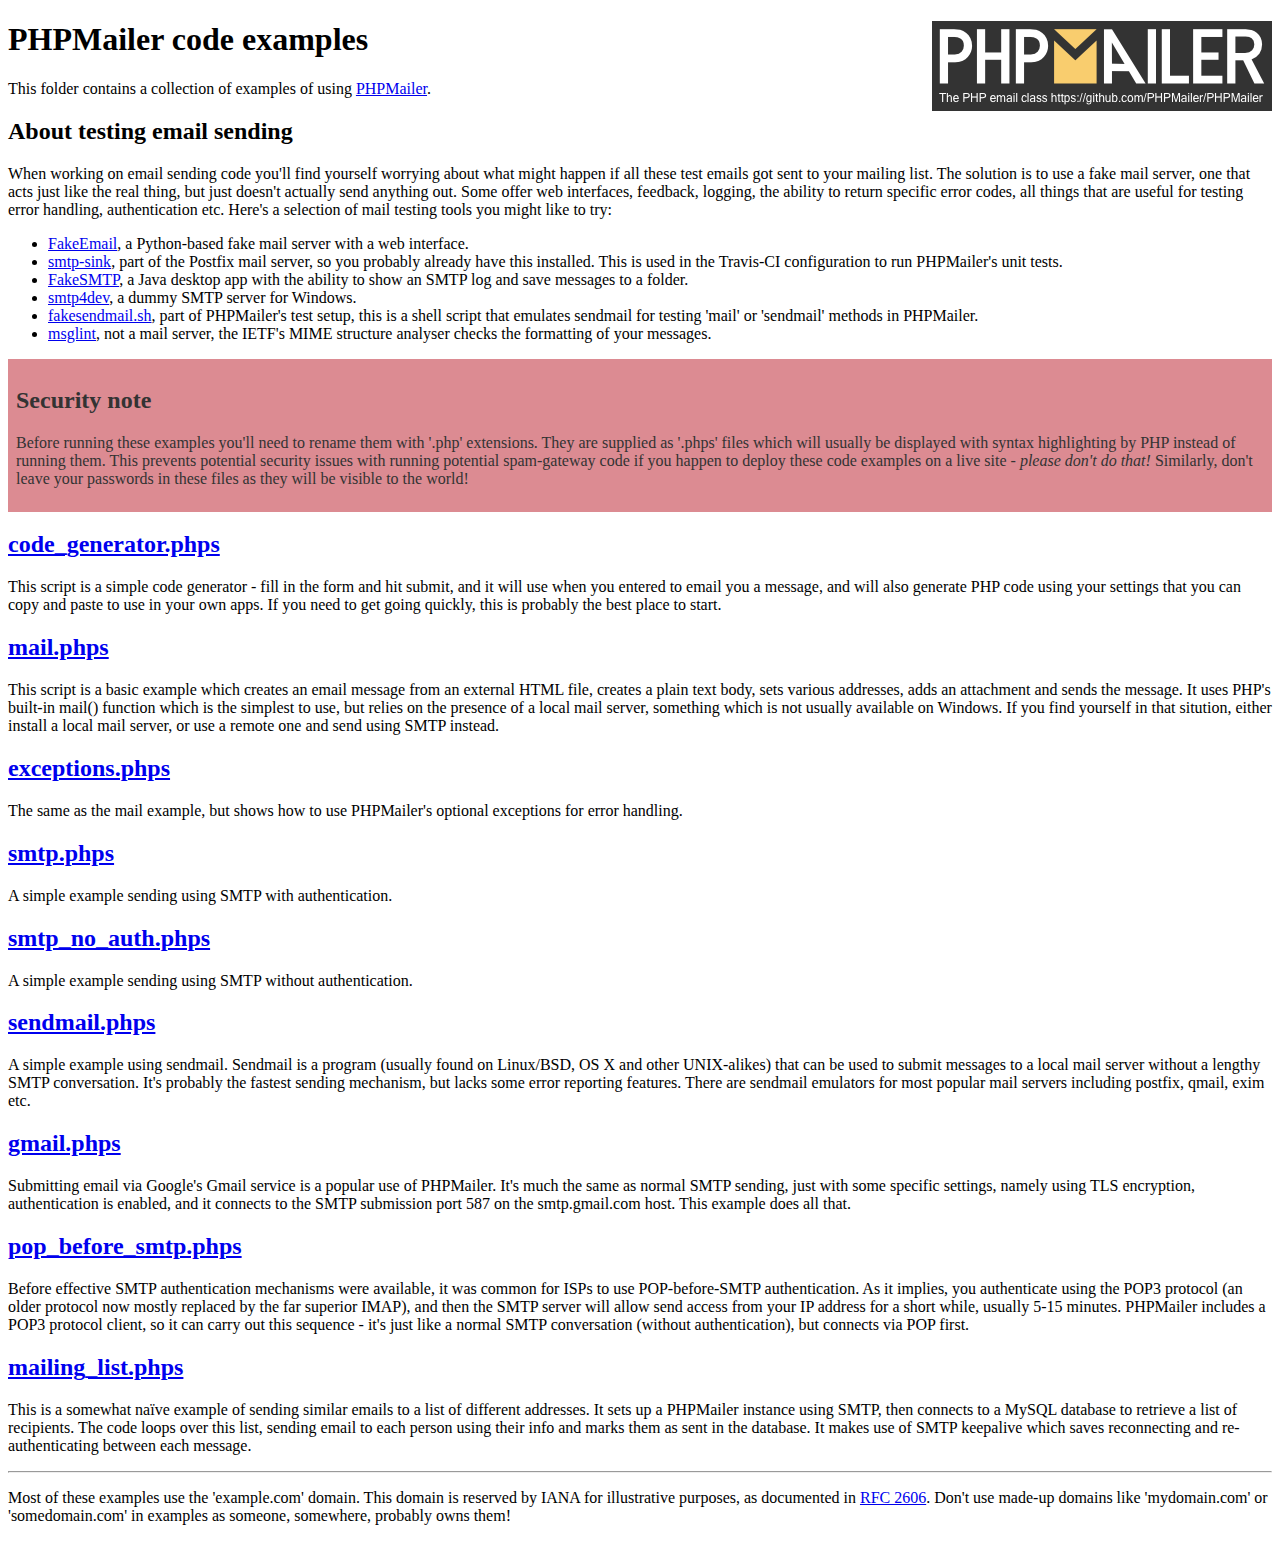
<file: utilidades/PHPMailer/examples/index.html>
<!DOCTYPE html>
<html>
<head>
	<meta charset="UTF-8">
	<title>PHPMailer Examples</title>
</head>
<body>
<h1>PHPMailer code examples<a href="https://github.com/PHPMailer/PHPMailer"><img src="images/phpmailer.png" style="float:right; border:0;" alt="PHPMailer logo"></a></h1>
<p>This folder contains a collection of examples of using <a href="https://github.com/PHPMailer/PHPMailer">PHPMailer</a>.</p>
<h2>About testing email sending</h2>
<p>When working on email sending code you'll find yourself worrying about what might happen if all these test emails got sent to your mailing list. The solution is to use a fake mail server, one that acts just like the real thing, but just doesn't actually send anything out. Some offer web interfaces, feedback, logging, the ability to return specific error codes, all things that are useful for testing error handling, authentication etc. Here's a selection of mail testing tools you might like to try:</p>
<ul>
  <li><a href="https://github.com/isotoma/FakeEmail">FakeEmail</a>, a Python-based fake mail server with a web interface.</li>
  <li><a href="http://www.postfix.org/smtp-sink.1.html">smtp-sink</a>, part of the Postfix mail server, so you probably already have this installed. This is used in the Travis-CI configuration to run PHPMailer's unit tests.</li>
  <li><a href="https://github.com/Nilhcem/FakeSMTP">FakeSMTP</a>, a Java desktop app with the ability to show an SMTP log and save messages to a folder.</li>
  <li><a href="http://smtp4dev.codeplex.com">smtp4dev</a>, a dummy SMTP server for Windows.</li>
  <li><a href="https://github.com/PHPMailer/PHPMailer/blob/master/test/fakesendmail.sh">fakesendmail.sh</a>, part of PHPMailer's test setup, this is a shell script that emulates sendmail for testing 'mail' or 'sendmail' methods in PHPMailer.</li>
  <li><a href="http://tools.ietf.org/tools/msglint/">msglint</a>, not a mail server, the IETF's MIME structure analyser checks the formatting of your messages.</li>
</ul>
<div style="padding: 8px; color: #333333; background-color: #dc8b92">
<h2>Security note</h2>
<p>Before running these examples you'll need to rename them with '.php' extensions. They are supplied as '.phps' files which will usually be displayed with syntax highlighting by PHP instead of running them. This prevents potential security issues with running potential spam-gateway code if you happen to deploy these code examples on a live site - <em>please don't do that!</em> Similarly, don't leave your passwords in these files as they will be visible to the world!</p>
</div>
<h2><a href="code_generator.phps">code_generator.phps</a></h2>
<p>This script is a simple code generator - fill in the form and hit submit, and it will use when you entered to email you a message, and will also generate PHP code using your settings that you can copy and paste to use in your own apps. If you need to get going quickly, this is probably the best place to start.</p>
<h2><a href="mail.phps">mail.phps</a></h2>
<p>This script is a basic example which creates an email message from an external HTML file, creates a plain text body, sets various addresses, adds an attachment and sends the message. It uses PHP's built-in mail() function which is the simplest to use, but relies on the presence of a local mail server, something which is not usually available on Windows. If you find yourself in that sitution, either install a local mail server, or use a remote one and send using SMTP instead.</p>
<h2><a href="exceptions.phps">exceptions.phps</a></h2>
<p>The same as the mail example, but shows how to use PHPMailer's optional exceptions for error handling.</p>
<h2><a href="smtp.phps">smtp.phps</a></h2>
<p>A simple example sending using SMTP with authentication.</p>
<h2><a href="smtp_no_auth.phps">smtp_no_auth.phps</a></h2>
<p>A simple example sending using SMTP without authentication.</p>
<h2><a href="sendmail.phps">sendmail.phps</a></h2>
<p>A simple example using sendmail. Sendmail is a program (usually found on Linux/BSD, OS X and other UNIX-alikes) that can be used to submit messages to a local mail server without a lengthy SMTP conversation. It's probably the fastest sending mechanism, but lacks some error reporting features. There are sendmail emulators for most popular mail servers including postfix, qmail, exim etc.</p>
<h2><a href="gmail.phps">gmail.phps</a></h2>
<p>Submitting email via Google's Gmail service is a popular use of PHPMailer. It's much the same as normal SMTP sending, just with some specific settings, namely using TLS encryption, authentication is enabled, and it connects to the SMTP submission port 587 on the smtp.gmail.com host. This example does all that.</p>
<h2><a href="pop_before_smtp.phps">pop_before_smtp.phps</a></h2>
<p>Before effective SMTP authentication mechanisms were available, it was common for ISPs to use POP-before-SMTP authentication. As it implies, you authenticate using the POP3 protocol (an older protocol now mostly replaced by the far superior IMAP), and then the SMTP server will allow send access from your IP address for a short while, usually 5-15 minutes. PHPMailer includes a POP3 protocol client, so it can carry out this sequence - it's just like a normal SMTP conversation (without authentication), but connects via POP first.</p>
<h2><a href="mailing_list.phps">mailing_list.phps</a></h2>
<p>This is a somewhat naïve example of sending similar emails to a list of different addresses. It sets up a PHPMailer instance using SMTP, then connects to a MySQL database to retrieve a list of recipients. The code loops over this list, sending email to each person using their info and marks them as sent in the database. It makes use of SMTP keepalive which saves reconnecting and re-authenticating between each message.</p>
<hr>
<p>Most of these examples use the 'example.com' domain. This domain is reserved by IANA for illustrative purposes, as documented in <a href="http://tools.ietf.org/html/rfc2606">RFC 2606</a>. Don't use made-up domains like 'mydomain.com' or 'somedomain.com' in examples as someone, somewhere, probably owns them!</p>
</body>
</html>
</file>
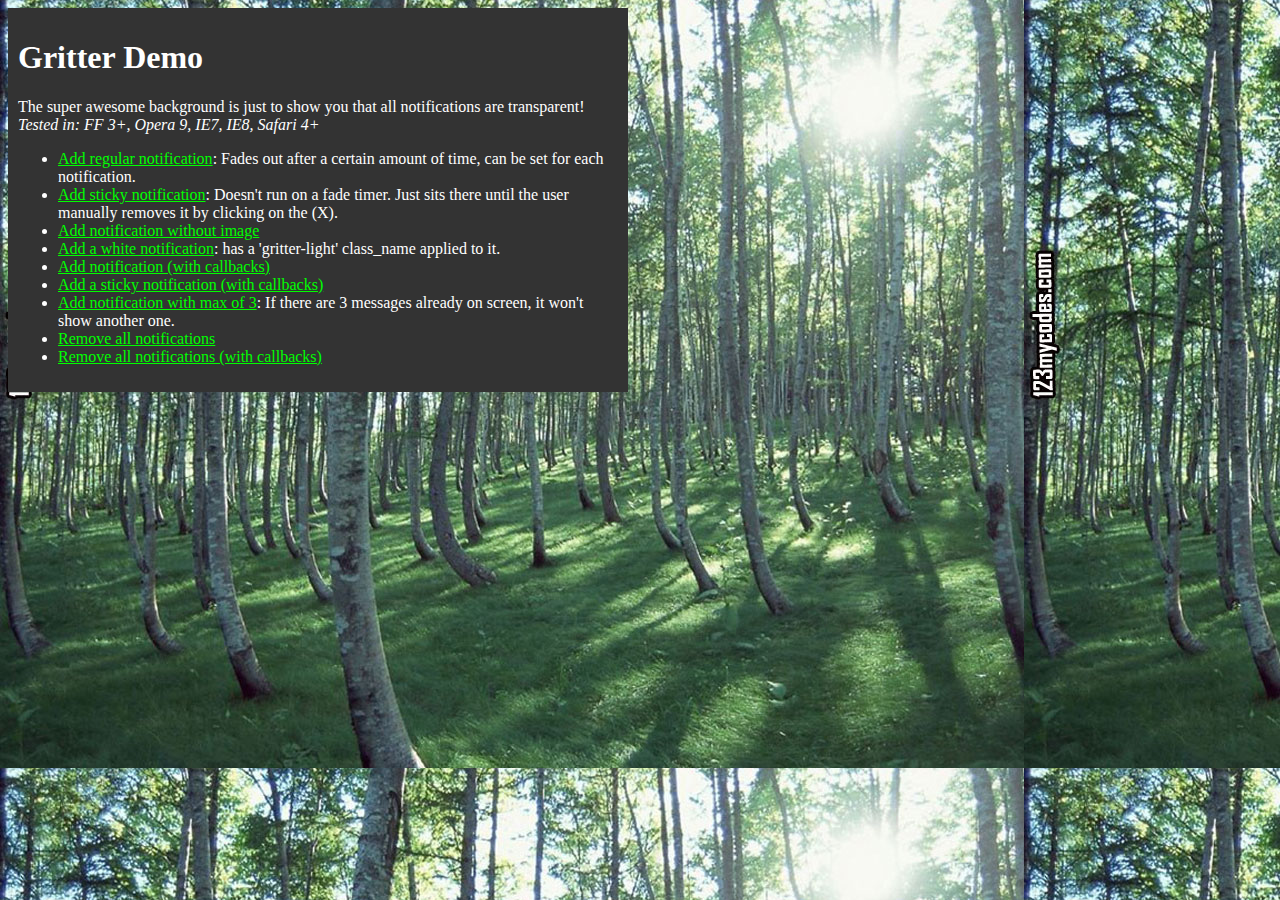
<file: data/reservacion/assets/gritter-master/index.html>
<!DOCTYPE html PUBLIC "-//W3C//DTD XHTML 1.0 Transitional//EN" "http://www.w3.org/TR/xhtml1/DTD/xhtml1-transitional.dtd">
<html xmlns="http://www.w3.org/1999/xhtml">
<head>
<title>Gritter demo for jQuery - boedesign.com</title>
<meta http-equiv="Content-Type" content="text/html; charset=utf-8" />
<link rel="stylesheet" type="text/css" href="css/jquery.gritter.css" />
<script type="text/javascript" src="http://www.google.com/jsapi"></script>
<script type="text/javascript">google.load('jquery', '1.7.1');</script>
<script type="text/javascript" src="js/jquery.gritter.js"></script>
<style type="text/css">
	body {
		background:#222 url(images/trees.jpg);
		color:#fff;
	}
	a {
		color:#00ff00;
	}
	#container {
		width:600px;
		background:#333;
		padding:10px;
	}
</style>
</head>


<body>
<div id="container">
	<h1>Gritter Demo</h1>
	<p>
		The super awesome background is just to show you that all notifications are transparent!
		<em>Tested in: FF 3+, Opera 9, IE7, IE8, Safari 4+</em>
	</p>
	<ul>
		<li>
			<a href="#" id="add-regular">Add regular notification</a>: Fades out after a certain amount of time, can be set for each notification.
		</li>
		<li>
			<a href="#" id="add-sticky">Add sticky notification</a>: Doesn't run on a fade timer.  Just sits there until the user manually removes it by clicking on the (X).
		</li>
		<li>
			<a href="#" id="add-without-image">Add notification without image</a>
		</li>
        <li>
            <a href="#" id="add-gritter-light">Add a white notification</a>: has a 'gritter-light' class_name applied to it.
        </li>
		<li>
			<a href="#" id="add-with-callbacks">Add notification (with callbacks)</a>
		</li>
		<li>
			<a href="#" id="add-sticky-with-callbacks">Add a sticky notification (with callbacks)</a>
		</li>
        <li>
            <a href="#" id="add-max">Add notification with max of 3</a>: If there are 3 messages already on screen, it won't show another one.
        </li>
		<li>
			<a href="#" id="remove-all">Remove all notifications</a>
		</li>
		<li>
			<a href="#" id="remove-all-with-callbacks">Remove all notifications (with callbacks)</a>
		</li>
	</ul>
</div>

<script type="text/javascript">

	$(function(){

		// global setting override
        /*
		$.extend($.gritter.options, {
		    class_name: 'gritter-light', // for light notifications (can be added directly to $.gritter.add too)
		    position: 'bottom-left', // possibilities: bottom-left, bottom-right, top-left, top-right
			fade_in_speed: 100, // how fast notifications fade in (string or int)
			fade_out_speed: 100, // how fast the notices fade out
			time: 3000 // hang on the screen for...
		});
        */

		$('#add-sticky').click(function(){

			var unique_id = $.gritter.add({
				// (string | mandatory) the heading of the notification
				title: 'This is a sticky notice!',
				// (string | mandatory) the text inside the notification
				text: 'Lorem ipsum dolor sit amet, consectetur adipiscing elit. Vivamus eget tincidunt velit. Cum sociis natoque penatibus et <a href="#" style="color:#ccc">magnis dis parturient</a> montes, nascetur ridiculus mus.',
				// (string | optional) the image to display on the left
				image: 'http://s3.amazonaws.com/twitter_production/profile_images/132499022/myface_bigger.jpg',
				// (bool | optional) if you want it to fade out on its own or just sit there
				sticky: true,
				// (int | optional) the time you want it to be alive for before fading out
				time: '',
				// (string | optional) the class name you want to apply to that specific message
				class_name: 'my-sticky-class'
			});

			// You can have it return a unique id, this can be used to manually remove it later using
			/*
			setTimeout(function(){

				$.gritter.remove(unique_id, {
					fade: true,
					speed: 'slow'
				});

			}, 6000)
			*/

			return false;

		});

		$('#add-regular').click(function(){

			$.gritter.add({
				// (string | mandatory) the heading of the notification
				title: 'This is a regular notice!',
				// (string | mandatory) the text inside the notification
				text: 'This will fade out after a certain amount of time. Vivamus eget tincidunt velit. Cum sociis natoque penatibus et <a href="#" style="color:#ccc">magnis dis parturient</a> montes, nascetur ridiculus mus.',
				// (string | optional) the image to display on the left
				image: 'http://a0.twimg.com/profile_images/59268975/jquery_avatar_bigger.png',
				// (bool | optional) if you want it to fade out on its own or just sit there
				sticky: false,
				// (int | optional) the time you want it to be alive for before fading out
				time: ''
			});

			return false;

		});

        $('#add-max').click(function(){

            $.gritter.add({
                // (string | mandatory) the heading of the notification
                title: 'This is a notice with a max of 3 on screen at one time!',
                // (string | mandatory) the text inside the notification
                text: 'This will fade out after a certain amount of time. Vivamus eget tincidunt velit. Cum sociis natoque penatibus et <a href="#" style="color:#ccc">magnis dis parturient</a> montes, nascetur ridiculus mus.',
                // (string | optional) the image to display on the left
                image: 'http://a0.twimg.com/profile_images/59268975/jquery_avatar_bigger.png',
                // (bool | optional) if you want it to fade out on its own or just sit there
                sticky: false,
                // (function) before the gritter notice is opened
                before_open: function(){
                    if($('.gritter-item-wrapper').length == 3)
                    {
                        // Returning false prevents a new gritter from opening
                        return false;
                    }
                }
            });

            return false;

        });

		$('#add-without-image').click(function(){

			$.gritter.add({
				// (string | mandatory) the heading of the notification
				title: 'This is a notice without an image!',
				// (string | mandatory) the text inside the notification
				text: 'This will fade out after a certain amount of time. Vivamus eget tincidunt velit. Cum sociis natoque penatibus et <a href="#" style="color:#ccc">magnis dis parturient</a> montes, nascetur ridiculus mus.'
			});

			return false;
		});

        $('#add-gritter-light').click(function(){

            $.gritter.add({
                // (string | mandatory) the heading of the notification
                title: 'This is a light notification',
                // (string | mandatory) the text inside the notification
                text: 'Just add a "gritter-light" class_name to your $.gritter.add or globally to $.gritter.options.class_name',
                class_name: 'gritter-light'
            });

            return false;
        });

		$('#add-with-callbacks').click(function(){

			$.gritter.add({
				// (string | mandatory) the heading of the notification
				title: 'This is a notice with callbacks!',
				// (string | mandatory) the text inside the notification
				text: 'The callback is...',
				// (function | optional) function called before it opens
				before_open: function(){
					alert('I am called before it opens');
				},
				// (function | optional) function called after it opens
				after_open: function(e){
					alert("I am called after it opens: \nI am passed the jQuery object for the created Gritter element...\n" + e);
				},
				// (function | optional) function called before it closes
				before_close: function(e, manual_close){
                    var manually = (manual_close) ? 'The "X" was clicked to close me!' : '';
					alert("I am called before it closes: I am passed the jQuery object for the Gritter element... \n" + manually);
				},
				// (function | optional) function called after it closes
				after_close: function(e, manual_close){
                    var manually = (manual_close) ? 'The "X" was clicked to close me!' : '';
					alert('I am called after it closes. ' + manually);
				}
			});

			return false;
		});

		$('#add-sticky-with-callbacks').click(function(){

			$.gritter.add({
				// (string | mandatory) the heading of the notification
				title: 'This is a sticky notice with callbacks!',
				// (string | mandatory) the text inside the notification
				text: 'Sticky sticky notice.. sticky sticky notice...',
				// Stickeh!
				sticky: true,
				// (function | optional) function called before it opens
				before_open: function(){
					alert('I am a sticky called before it opens');
				},
				// (function | optional) function called after it opens
				after_open: function(e){
					alert("I am a sticky called after it opens: \nI am passed the jQuery object for the created Gritter element...\n" + e);
				},
				// (function | optional) function called before it closes
				before_close: function(e){
					alert("I am a sticky called before it closes: I am passed the jQuery object for the Gritter element... \n" + e);
				},
				// (function | optional) function called after it closes
				after_close: function(){
					alert('I am a sticky called after it closes');
				}
			});

			return false;

		});

		$("#remove-all").click(function(){

			$.gritter.removeAll();
			return false;

		});

		$("#remove-all-with-callbacks").click(function(){

			$.gritter.removeAll({
				before_close: function(e){
					alert("I am called before all notifications are closed.  I am passed the jQuery object containing all  of Gritter notifications.\n" + e);
				},
				after_close: function(){
					alert('I am called after everything has been closed.');
				}
			});
			return false;

		});


	});
</script>

</body>
</html>
</file>
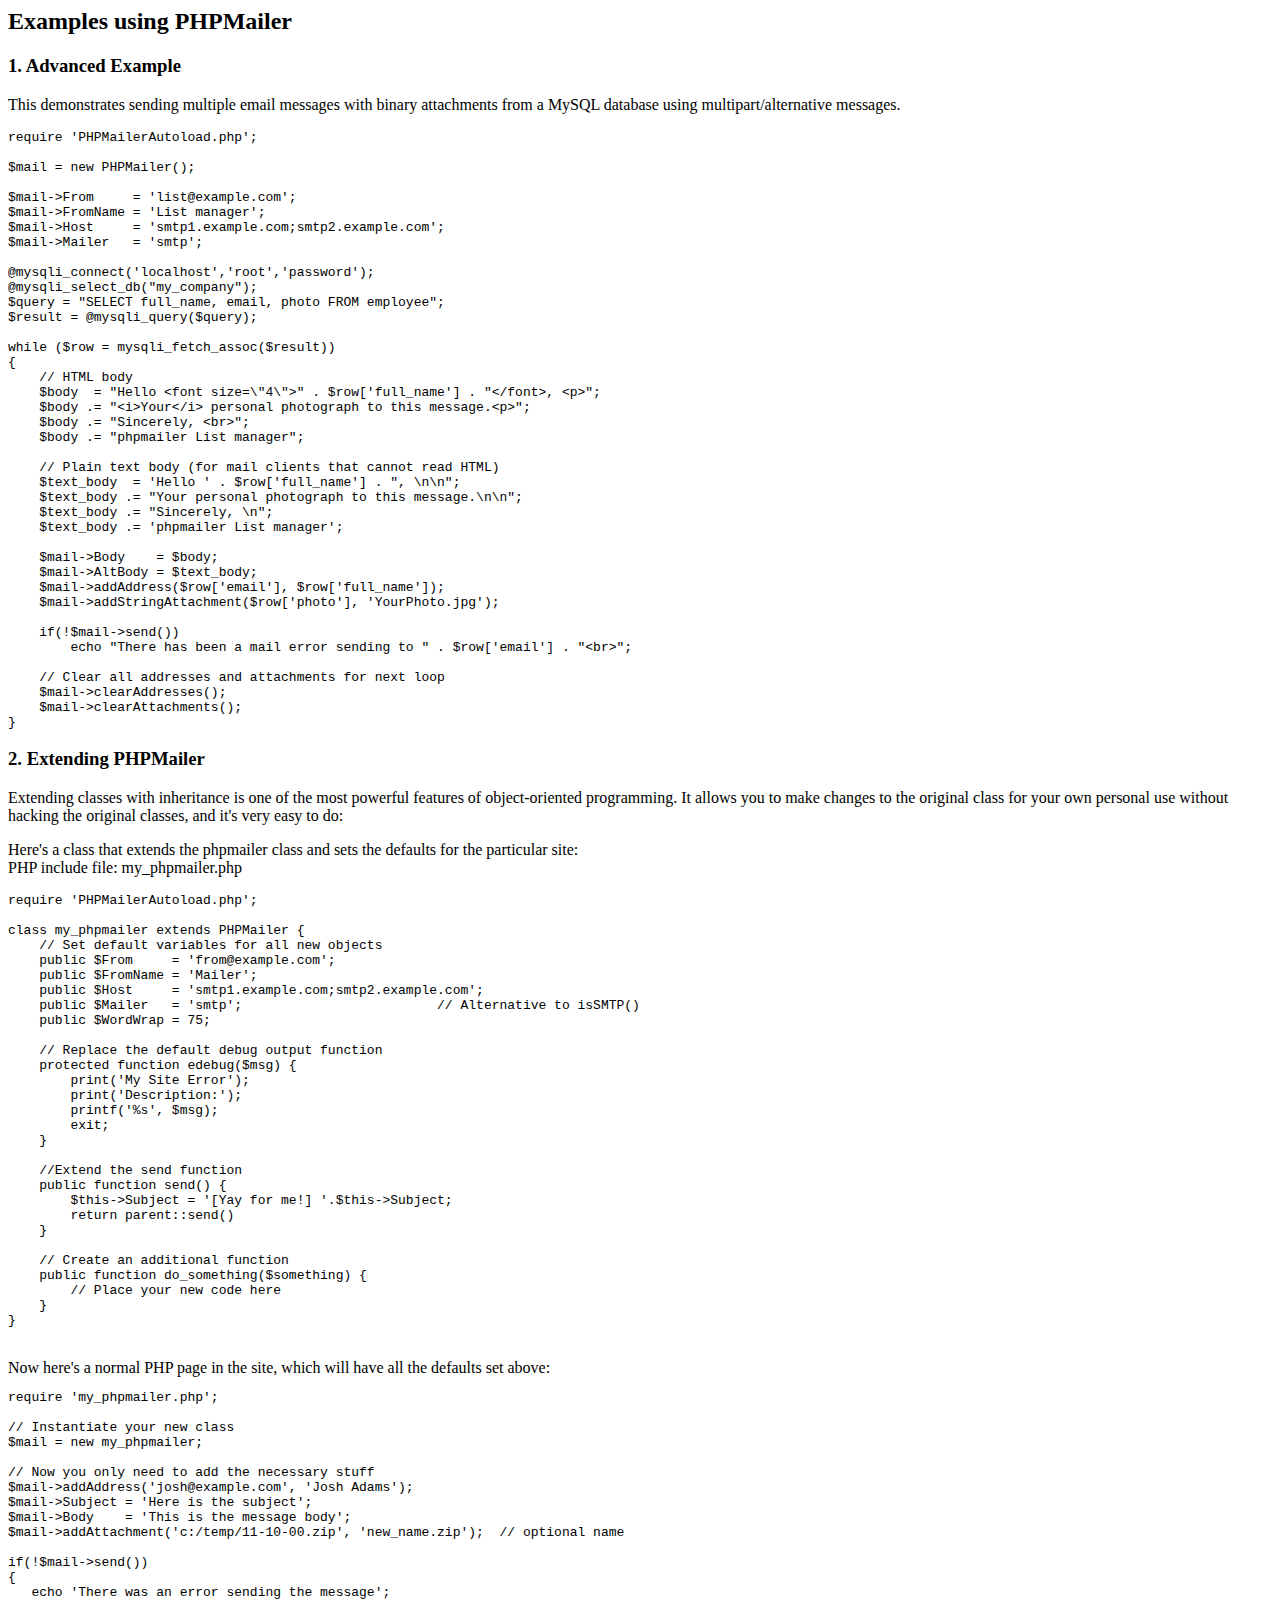
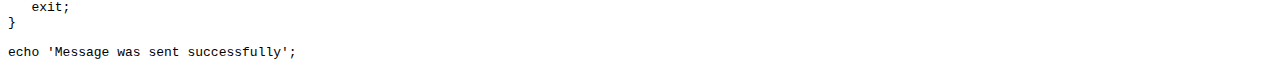
<file: utilidades/PHPMailer/docs/extending.html>
<html>
<head>
<title>Examples using phpmailer</title>
</head>

<body>

<h2>Examples using PHPMailer</h2>

<h3>1. Advanced Example</h3>
<p>

This demonstrates sending multiple email messages with binary attachments
from a MySQL database using multipart/alternative messages.<p>

<pre>
require 'PHPMailerAutoload.php';

$mail = new PHPMailer();

$mail->From     = 'list@example.com';
$mail->FromName = 'List manager';
$mail->Host     = 'smtp1.example.com;smtp2.example.com';
$mail->Mailer   = 'smtp';

@mysqli_connect('localhost','root','password');
@mysqli_select_db("my_company");
$query = "SELECT full_name, email, photo FROM employee";
$result = @mysqli_query($query);

while ($row = mysqli_fetch_assoc($result))
{
    // HTML body
    $body  = "Hello &lt;font size=\"4\"&gt;" . $row['full_name'] . "&lt;/font&gt;, &lt;p&gt;";
    $body .= "&lt;i&gt;Your&lt;/i&gt; personal photograph to this message.&lt;p&gt;";
    $body .= "Sincerely, &lt;br&gt;";
    $body .= "phpmailer List manager";

    // Plain text body (for mail clients that cannot read HTML)
    $text_body  = 'Hello ' . $row['full_name'] . ", \n\n";
    $text_body .= "Your personal photograph to this message.\n\n";
    $text_body .= "Sincerely, \n";
    $text_body .= 'phpmailer List manager';

    $mail->Body    = $body;
    $mail->AltBody = $text_body;
    $mail->addAddress($row['email'], $row['full_name']);
    $mail->addStringAttachment($row['photo'], 'YourPhoto.jpg');

    if(!$mail->send())
        echo "There has been a mail error sending to " . $row['email'] . "&lt;br&gt;";

    // Clear all addresses and attachments for next loop
    $mail->clearAddresses();
    $mail->clearAttachments();
}
</pre>
<p>

<h3>2. Extending PHPMailer</h3>
<p>

Extending classes with inheritance is one of the most
powerful features of object-oriented programming. It allows you to make changes to the
original class for your own personal use without hacking the original
classes, and it's very easy to do:

<p>
Here's a class that extends the phpmailer class and sets the defaults
for the particular site:<br>
PHP include file: my_phpmailer.php
<p>

<pre>
require 'PHPMailerAutoload.php';

class my_phpmailer extends PHPMailer {
    // Set default variables for all new objects
    public $From     = 'from@example.com';
    public $FromName = 'Mailer';
    public $Host     = 'smtp1.example.com;smtp2.example.com';
    public $Mailer   = 'smtp';                         // Alternative to isSMTP()
    public $WordWrap = 75;

    // Replace the default debug output function
    protected function edebug($msg) {
        print('My Site Error');
        print('Description:');
        printf('%s', $msg);
        exit;
    }

    //Extend the send function
    public function send() {
        $this->Subject = '[Yay for me!] '.$this->Subject;
        return parent::send()
    }

    // Create an additional function
    public function do_something($something) {
        // Place your new code here
    }
}
</pre>
<br>
Now here's a normal PHP page in the site, which will have all the defaults set above:<br>

<pre>
require 'my_phpmailer.php';

// Instantiate your new class
$mail = new my_phpmailer;

// Now you only need to add the necessary stuff
$mail->addAddress('josh@example.com', 'Josh Adams');
$mail->Subject = 'Here is the subject';
$mail->Body    = 'This is the message body';
$mail->addAttachment('c:/temp/11-10-00.zip', 'new_name.zip');  // optional name

if(!$mail->send())
{
   echo 'There was an error sending the message';
   exit;
}

echo 'Message was sent successfully';
</pre>
</body>
</html>
</file>
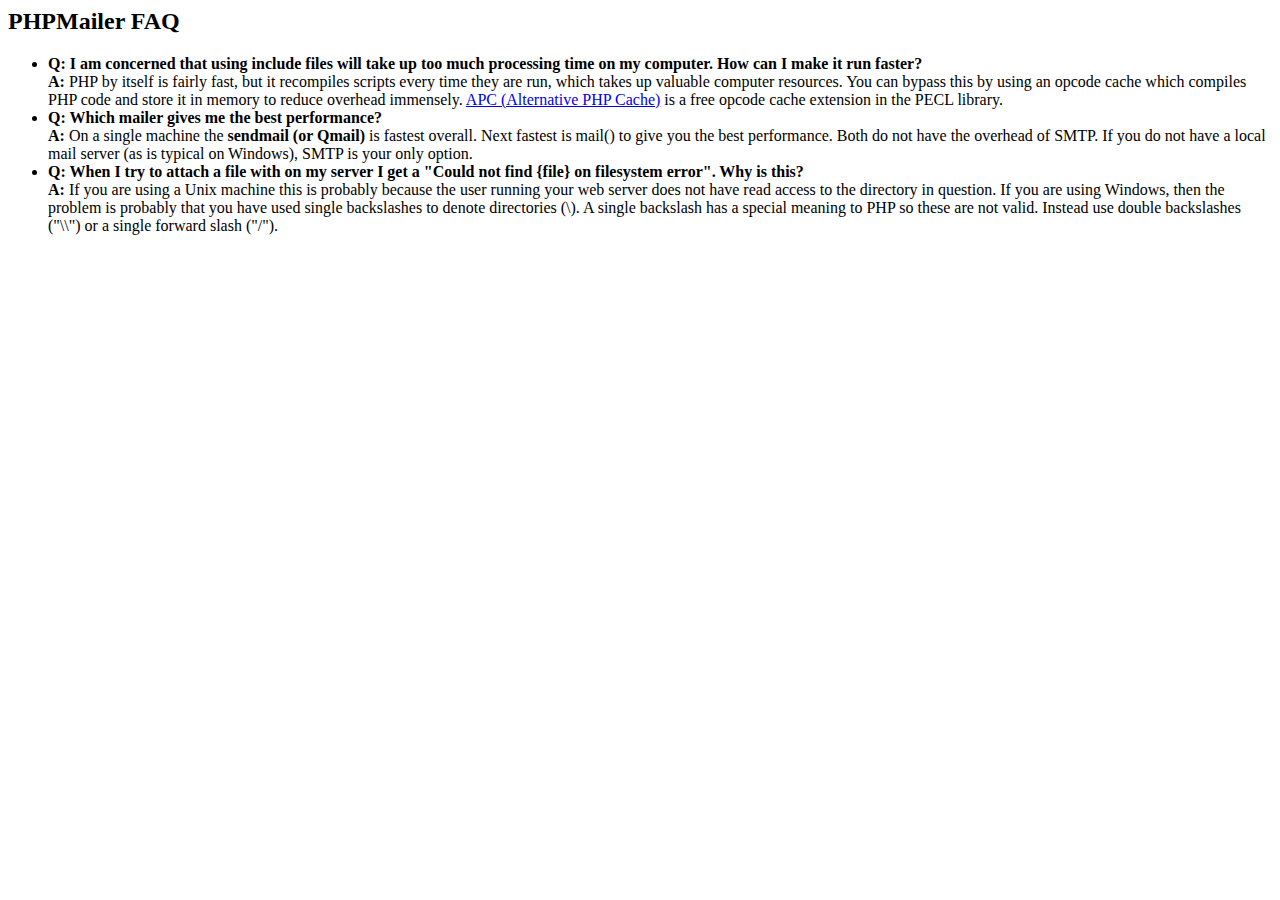
<file: utilidades/PHPMailer/docs/faq.html>
﻿<html>
<head>
<title>PHPMailer FAQ</title>
</head>
<body>
<h2>PHPMailer FAQ</h2>
<ul>
    <li><strong>Q: I am concerned that using include files will take up too much
    processing time on my computer. How can I make it run faster?</strong><br>
    <strong>A:</strong> PHP by itself is fairly fast, but it recompiles scripts every time they are run, which takes up valuable
    computer resources. You can bypass this by using an opcode cache which compiles
    PHP code and store it in memory to reduce overhead immensely. <a href="http://www.php.net/apc/">APC
    (Alternative PHP Cache)</a> is a free opcode cache extension in the PECL library.</li>
    <li><strong>Q: Which mailer gives me the best performance?</strong><br>
    <strong>A:</strong> On a single machine the <strong>sendmail (or Qmail)</strong> is fastest overall.
    Next fastest is mail() to give you the best performance. Both do not have the overhead of SMTP.
    If you do not have a local mail server (as is typical on Windows), SMTP is your only option.</li>
    <li><strong>Q: When I try to attach a file with on my server I get a
    "Could not find {file} on filesystem error". Why is this?</strong><br>
    <strong>A:</strong> If you are using a Unix machine this is probably because the user
    running your web server does not have read access to the directory in question. If you are using Windows,
    then the problem is probably that you have used single backslashes to denote directories (\).
    A single backslash has a special meaning to PHP so these are not
    valid. Instead use double backslashes ("\\") or a single forward
    slash ("/").</li>
</ul>
</body>
</html>
</file>
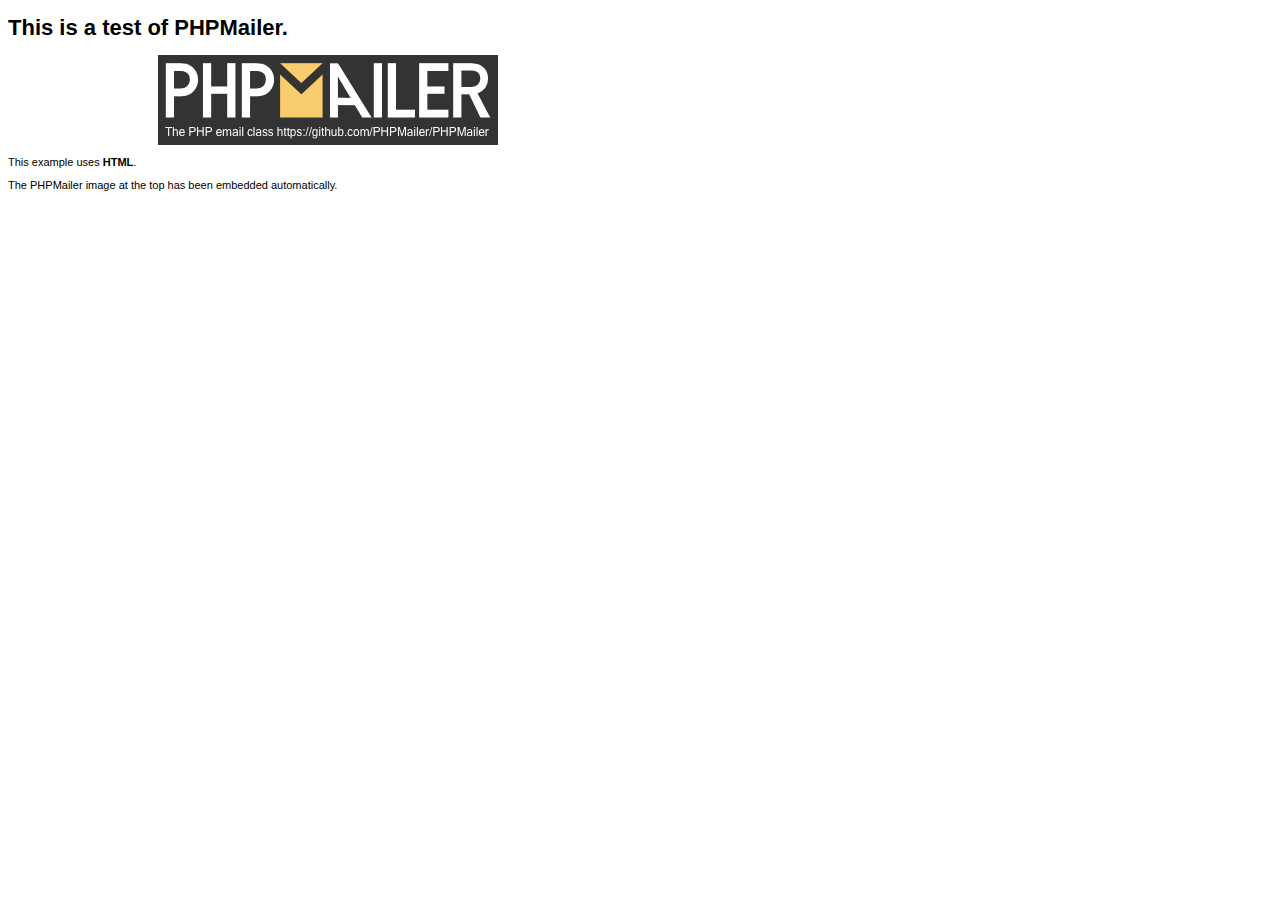
<file: utilidades/PHPMailer/examples/contents.html>
<!DOCTYPE HTML PUBLIC "-//W3C//DTD HTML 4.01 Transitional//EN" "http://www.w3.org/TR/html4/loose.dtd">
<html>
<head>
  <meta http-equiv="Content-Type" content="text/html; charset=utf-8">
  <title>PHPMailer Test</title>
</head>
<body>
  <div style="width: 640px; font-family: Arial, Helvetica, sans-serif; font-size: 11px;">
    <h1>This is a test of PHPMailer.</h1>
    <div align="center">
      <a href="https://github.com/PHPMailer/PHPMailer/"><img src="images/phpmailer.png" height="90" width="340" alt="PHPMailer rocks"></a>
    </div>
    <p>This example uses <strong>HTML</strong>.</p>
    <p>The PHPMailer image at the top has been embedded automatically.</p>
  </div>
</body>
</html>
</file>
